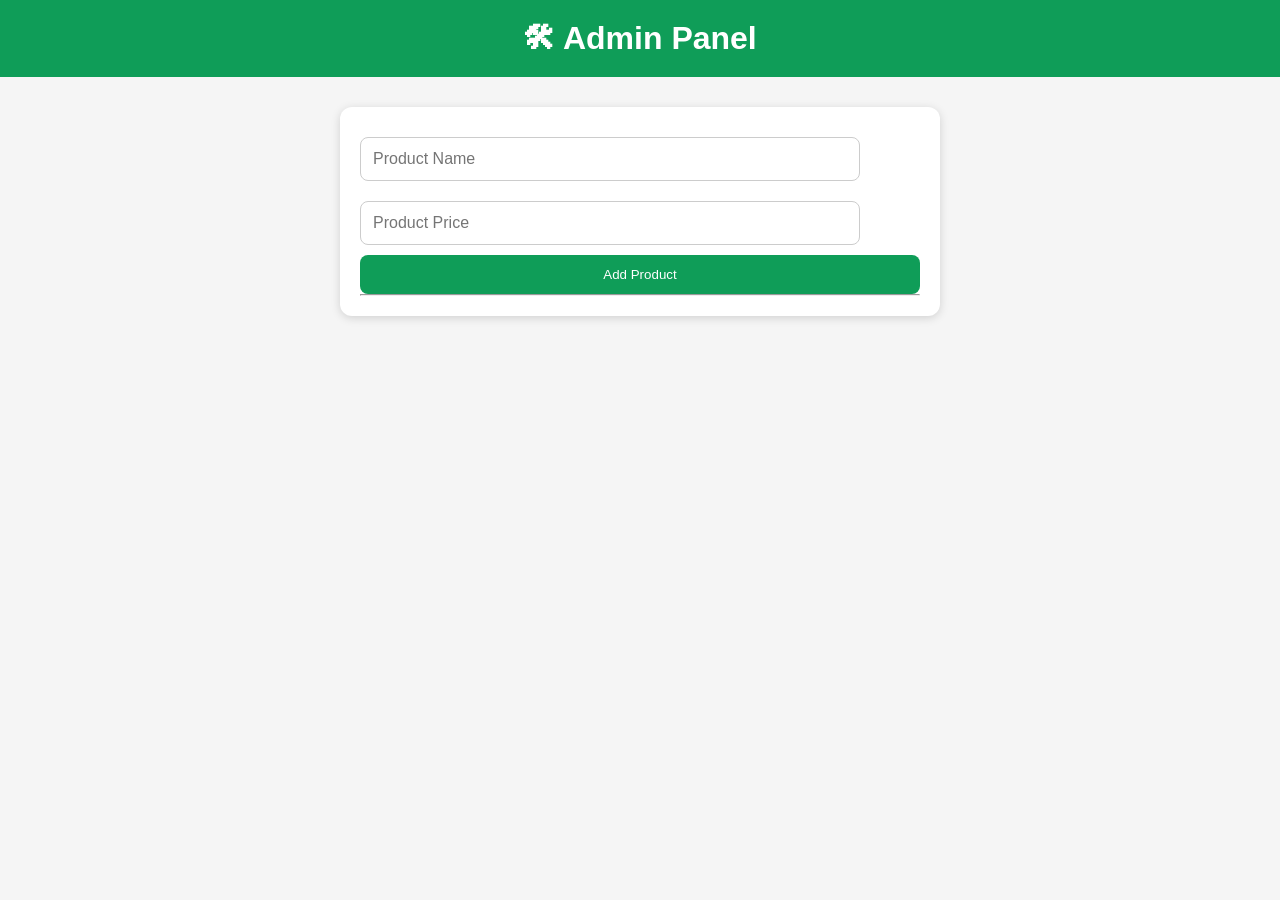
<file: admin.html>
<!DOCTYPE html>
<html lang="en">
<head>
<meta charset="UTF-8">
<meta name="viewport" content="width=device-width, initial-scale=1.0">
<title>Daily Needs Admin</title>
<link rel="stylesheet" href="style.css">
</head>
<body>

<header>
<h1>🛠 Admin Panel</h1>
</header>

<div class="admin-box">

<input type="text" id="productName" placeholder="Product Name">

<input type="number" id="productPrice" placeholder="Product Price">

<button onclick="addProduct()">Add Product</button>

<hr>

<div id="admin-products"></div>

</div>

<script src="script.js"></script>

</body>
</html>
</file>
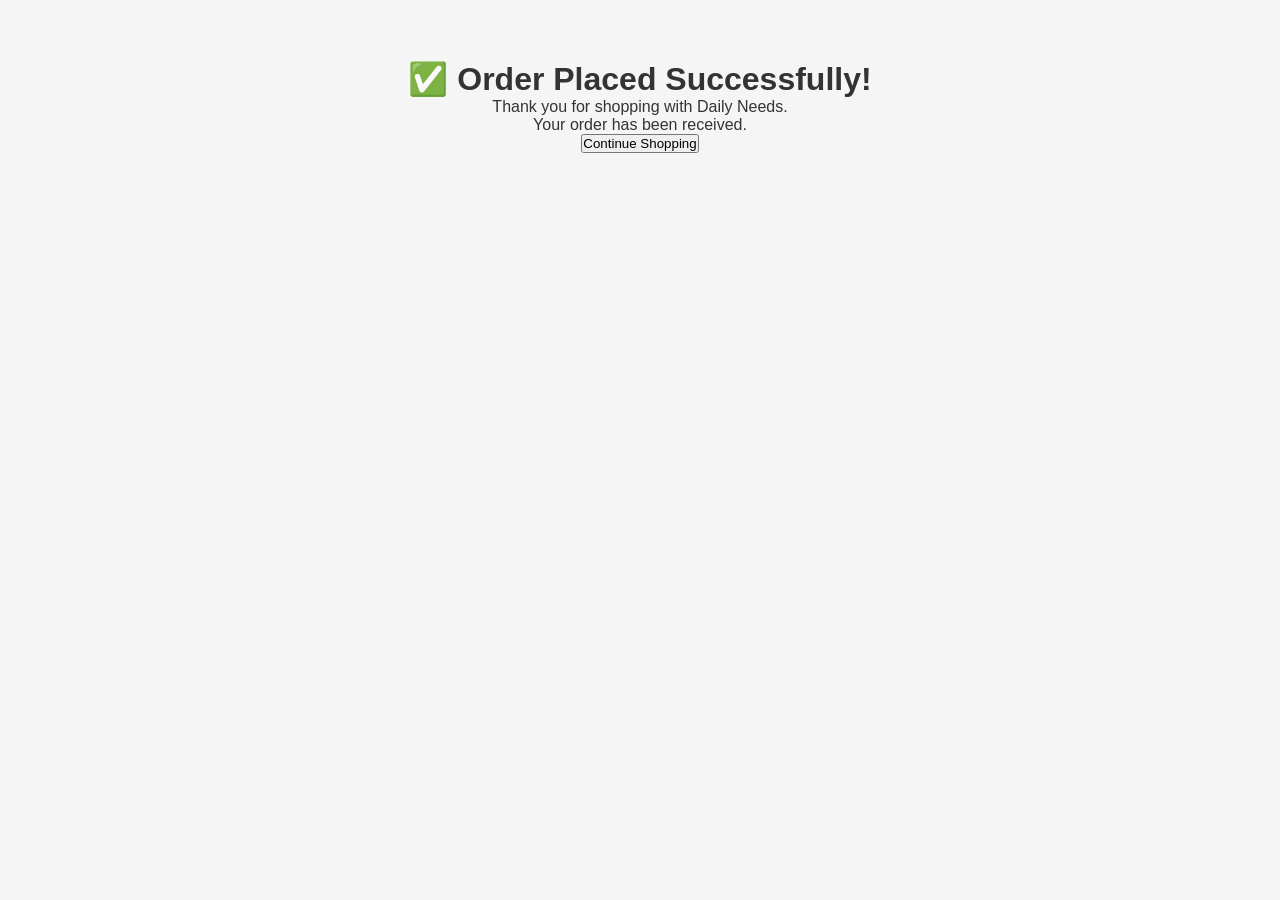
<file: success.html>
<!DOCTYPE html>
<html lang="en">
<head>
<meta charset="UTF-8">
<meta name="viewport" content="width=device-width, initial-scale=1.0">
<title>Order Successful</title>
<link rel="stylesheet" href="style.css">
</head>

<body>

<div style="text-align:center;padding:60px;">

<h1>✅ Order Placed Successfully!</h1>

<p>Thank you for shopping with Daily Needs.</p>

<p>Your order has been received.</p>

<a href="index.html">
<button>Continue Shopping</button>
</a>

</div>

</body>
</html>
</file>
<file: style.css>
*{
margin:0;
padding:0;
box-sizing:border-box;
font-family:Arial,sans-serif;
}

body{
background:#f5f5f5;
color:#333;
}

header{
background:#0f9d58;
color:white;
padding:20px;
text-align:center;
}

header h1{
font-size:32px;
}

header p{
margin-top:8px;
}

nav{
background:white;
display:flex;
justify-content:center;
gap:25px;
padding:15px;
box-shadow:0 2px 10px rgba(0,0,0,.1);
position:sticky;
top:0;
z-index:100;
}

nav a{
text-decoration:none;
color:#333;
font-weight:bold;
}

nav a:hover{
color:#0f9d58;
}

.hero{
background:linear-gradient(135deg,#0f9d58,#18c76f);
color:white;
text-align:center;
padding:70px 20px;
}

.hero h2{
font-size:36px;
margin-bottom:15px;
}

.hero p{
font-size:18px;
margin-bottom:20px;
}

.hero button{
background:white;
color:#0f9d58;
padding:12px 30px;
border:none;
border-radius:30px;
font-size:18px;
cursor:pointer;
font-weight:bold;
}

.categories{
padding:40px 20px;
text-align:center;
}

.category-grid{
display:grid;
grid-template-columns:repeat(auto-fit,minmax(140px,1fr));
gap:20px;
margin-top:20px;
}

.category-grid div{
background:white;
padding:20px;
border-radius:12px;
font-size:20px;
font-weight:bold;
box-shadow:0 2px 8px rgba(0,0,0,.1);
}

.products{
padding:40px 20px;
}

.product-grid{
display:grid;
grid-template-columns:repeat(auto-fit,minmax(220px,1fr));
gap:20px;
}

.card{
background:white;
border-radius:15px;
padding:15px;
text-align:center;
box-shadow:0 3px 10px rgba(0,0,0,.1);
transition:.3s;
}

.card:hover{
transform:translateY(-5px);
}

.card img{
width:100%;
height:180px;
object-fit:cover;
border-radius:10px;
}

.card h3{
margin:15px 0 10px;
}

.card p{
font-size:18px;
color:#0f9d58;
font-weight:bold;
}

.card button{
margin-top:15px;
background:#0f9d58;
color:white;
border:none;
padding:12px;
width:100%;
border-radius:8px;
cursor:pointer;
}

footer{
background:#222;
color:white;
text-align:center;
padding:20px;
margin-top:40px;
}
.offer-banner{
background:#ff9800;
color:white;
text-align:center;
padding:12px;
font-weight:bold;
font-size:16px;
}

.search-box{
padding:20px;
background:#fff;
text-align:center;
}

.search-box input{
width:90%;
max-width:500px;
padding:15px;
border:2px solid #0f9d58;
border-radius:30px;
font-size:17px;
outline:none;
}
.slider{
width:95%;
max-width:1200px;
margin:20px auto;
overflow:hidden;
border-radius:15px;
}

.slides{
display:none;
}

.slides img{
width:100%;
height:250px;
object-fit:cover;
border-radius:15px;
}

.fade{
animation:fade 1s;
}

@keyframes fade{
from{opacity:.4;}
to{opacity:1;}
}
.banner-slider{
  width:100%;
  margin:10px auto;
}

.banner-slider img{
  width:100%;
  height:220px;
  object-fit:cover;
  border-radius:12px;
  display:block;
}
#search{
  width:90%;
  padding:12px;
  margin:20px auto;
  display:block;
  border:2px solid #28a745;
  border-radius:10px;
  font-size:16px;
}
input, textarea{
width:90%;
max-width:500px;
padding:12px;
margin:10px;
border:1px solid #ccc;
border-radius:8px;
font-size:16px;
}

textarea{
height:100px;
resize:none;
}
.cart-item{

background:white;

padding:15px;

margin:10px;

border-radius:10px;

box-shadow:0 2px 8px rgba(0,0,0,.1);

}

.cart-item button{

width:35px;

height:35px;

font-size:18px;

margin:5px;

}
.cart-item button{

margin:5px;

padding:8px 12px;

border:none;

border-radius:6px;

cursor:pointer;

}
.upi-qr{
width:220px;
display:block;
margin:20px auto;
border-radius:12px;
box-shadow:0 2px 10px rgba(0,0,0,.2);
}
.admin-box{
max-width:600px;
margin:30px auto;
background:#fff;
padding:20px;
border-radius:12px;
box-shadow:0 2px 10px rgba(0,0,0,.15);
}

.admin-box input{
width:100%;
padding:12px;
margin:10px 0;
}

.admin-box button{
background:#0f9d58;
color:#fff;
padding:12px;
border:none;
border-radius:8px;
width:100%;
cursor:pointer;
}
</file>
